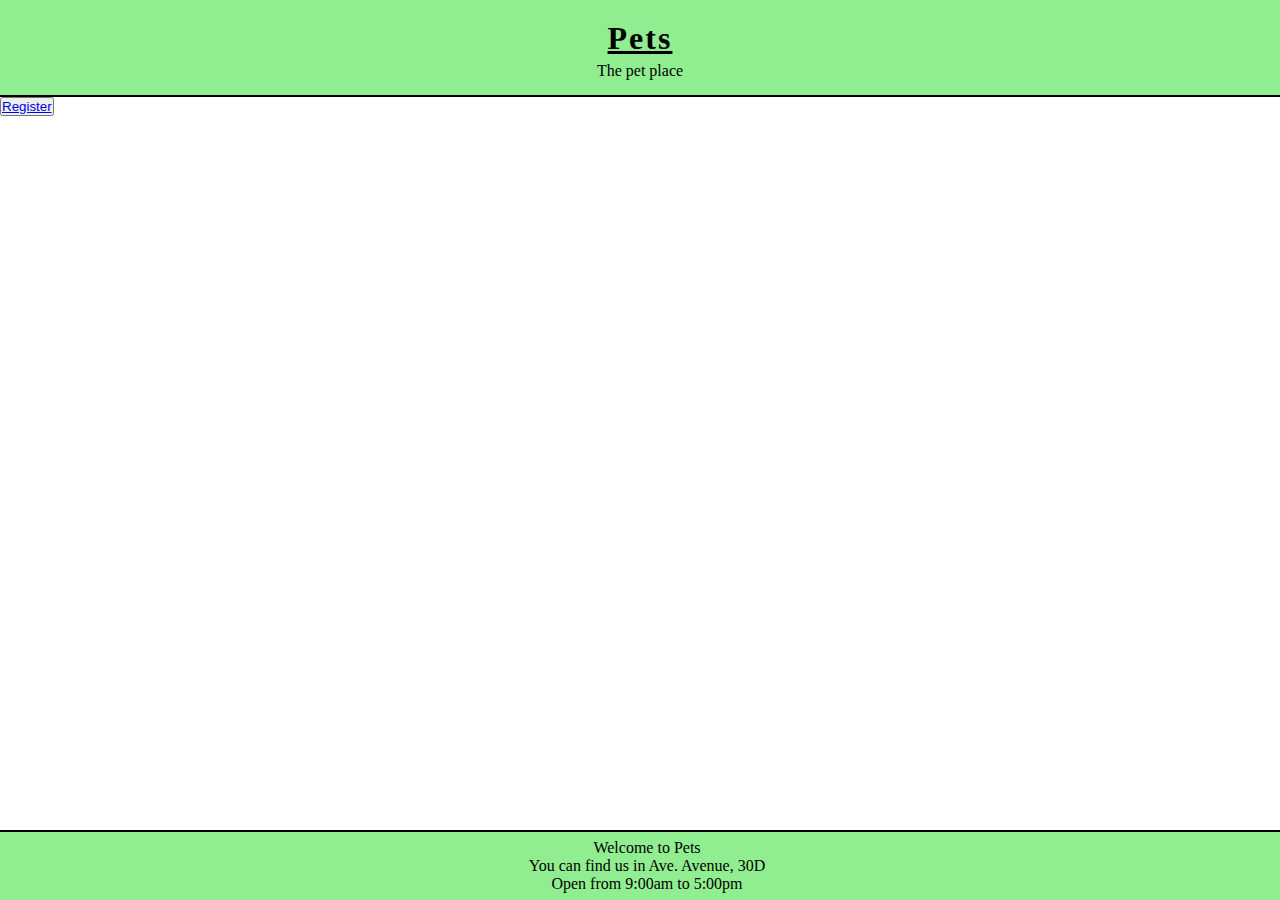
<file: session_1/index.html>
<!DOCTYPE html>
<html lang="en">
<head>
    <meta charset="UTF-8">
    <meta http-equiv="X-UA-Compatible" content="IE=edge">
    <meta name="viewport" content="width=device-width, initial-scale=1.0">
    <title>Pet salon</title>
    <link rel="stylesheet" href="static/style.css">
</head>
<body>
    <header>
        <h1>Pets</h1>
        <p>The pet place</p>
    </header>
    <main>
        <a href="register.html"><button>Register</a></button>
    </main>
    <footer>
        <div id="salon-information">
        </div>
    </footer>
    <script src="static/script/register.js"></script>
    <script src="static/script/displayInfo.js"></script>
</body>
</html>
</file>
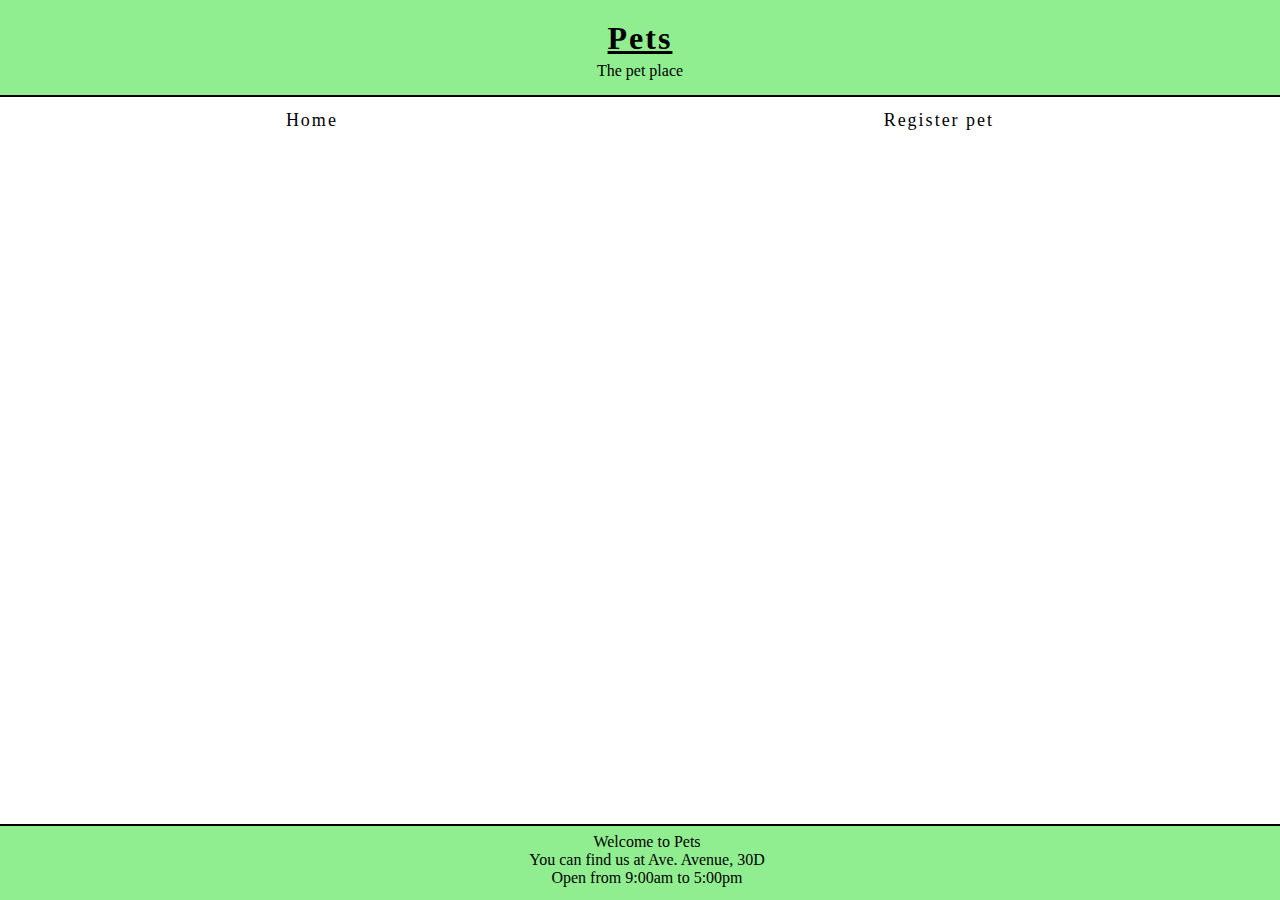
<file: session_2/index.html>
<!DOCTYPE html>
<html lang="en">
<head>
    <meta charset="UTF-8">
    <meta http-equiv="X-UA-Compatible" content="IE=edge">
    <meta name="viewport" content="width=device-width, initial-scale=1.0">
    <title>Pet salon</title>
    <link rel="stylesheet" href="static/style.css">
</head>
<body>
    <header>
        <h1>Pets</h1>
        <p>The pet place</p>
    </header>
    <main>
        <nav>
            <a href="index.html">Home</a>
            <a href="register.html">Register pet</a>
        </nav>
    </main>
    <footer>
        <div id="salon-information">
        </div>
    </footer>
    <script src="static/script/register.js"></script>
    <script src="static/script/displayInfo.js"></script>
</body>
</html>
</file>
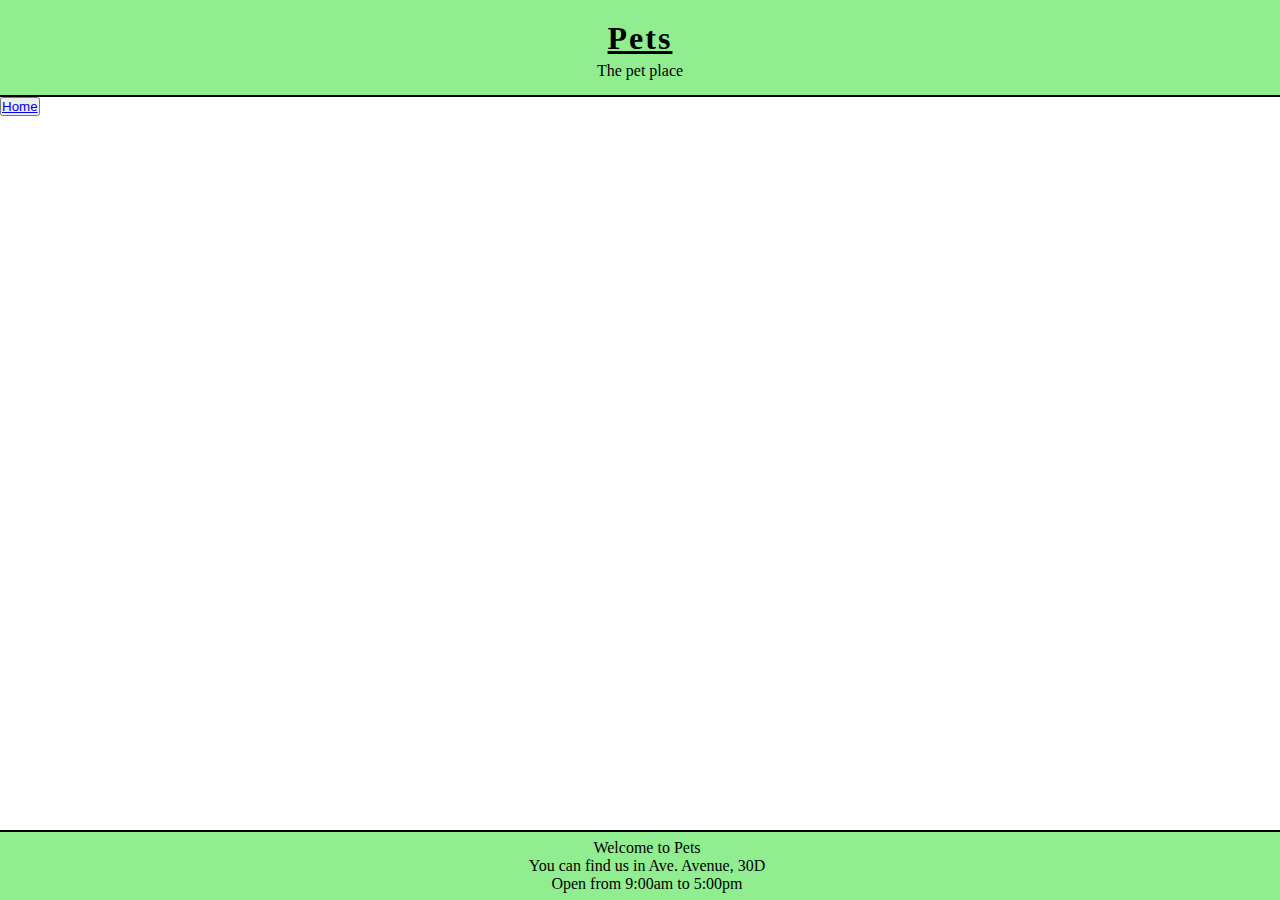
<file: session_1/register.html>
<!DOCTYPE html>
<html lang="en">
<head>
    <meta charset="UTF-8">
    <meta http-equiv="X-UA-Compatible" content="IE=edge">
    <meta name="viewport" content="width=device-width, initial-scale=1.0">
    <title>Register Pet</title>
    <link rel="stylesheet" href="static/style.css">
</head>
<body>
    <!-- name age gender breed service owner contact -->
    <header>
        <h1>Pets</h1>
        <p>The pet place</p>
    </header>
    <main>
        <a href="index.html"><button>Home</a></button>
    </main>
    <footer>
        <div id="salon-information">
        </div>
        <!-- <p>All the copyrights reserved &copy; 2022 Trey Schneider</p> -->
    </footer>
    <script src="static/script/register.js"></script>
    <script src="static/script/displayInfo.js"></script>
</body>
</html>
</file>
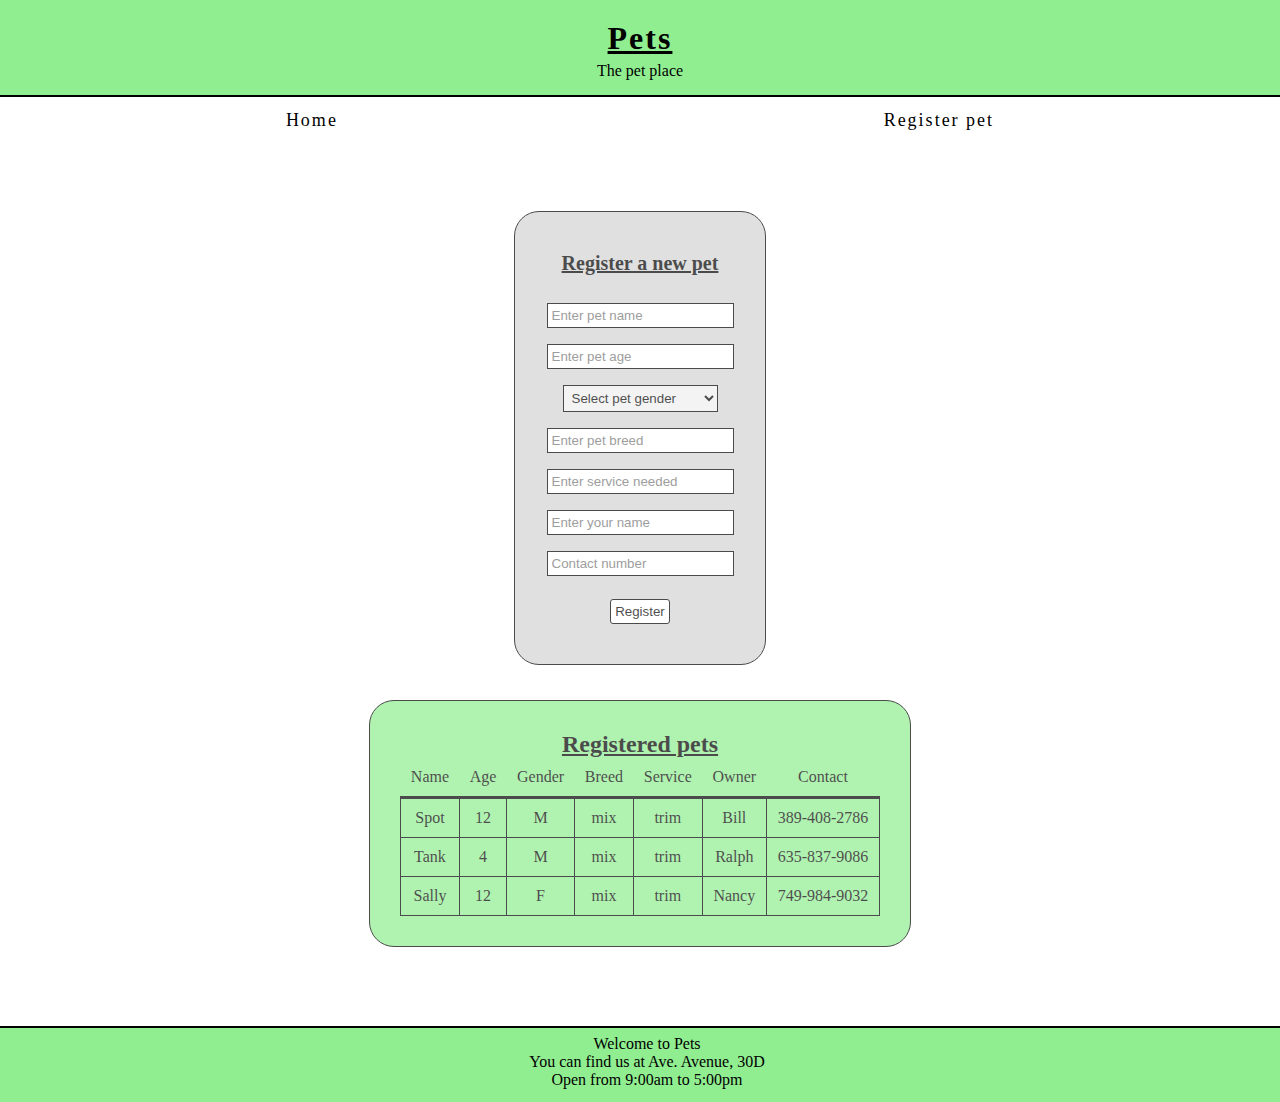
<file: session_2/register.html>
<!DOCTYPE html>
<html lang="en">
<head>
    <meta charset="UTF-8">
    <meta http-equiv="X-UA-Compatible" content="IE=edge">
    <meta name="viewport" content="width=device-width, initial-scale=1.0">
    <title>Register Pet</title>
    <link rel="stylesheet" href="static/style.css">
</head>
<body>
    <div id="page-container">
        <div id="content-wrap">
            <header>
                <h1>Pets</h1>
                <p>The pet place</p>
            </header>
            <main>
                <nav>
                    <a href="index.html">Home</a>
                    <a href="register.html">Register pet</a>
                </nav>
                <div class="flex-container">
                    <div class="input-container">
                        <h2>Register a new pet</h2>
                        <div class="form-control">
                            <input type="text" id="txt-petName" placeholder="Enter pet name">
                        </div>
                        <div class="form-control">
                            <input type="number" id="txt-petAge" placeholder="Enter pet age">
                        </div>
                        <div class="form-control">
                            <select name="Pets gender" id="txt-petGender">
                                <option value="" disabled selected>Select pet gender</option>
                                <option value="Male">Male</option>
                                <option value="Female">Female</option>
                            </select>
                        </div>
                        <div class="form-control">
                            <input type="text" id="txt-petBreed" placeholder="Enter pet breed">
                        </div>
                        <div class="form-control">
                            <input type="text" id="txt-petService" placeholder="Enter service needed">
                        </div>
                        <div class="form-control">
                            <input type="text" id="txt-petOwner" placeholder="Enter your name">
                        </div>
                        <div class="form-control">
                            <input type="text" id="txt-petContact" placeholder="Contact number">
                        </div>
                        <button onclick="register()">Register</button>
                    </div>
                </div>
                <div class="flex-container">
                    <div class="pets-list">
                        <h2 style="text-decoration: underline;">Registered pets</h2>
                        <table id="registered-pets">
                            <th>
                                <tr id="lables">
                                </tr>
                            </th>
                            <tbody id="table-info">
                                <!-- <tr>
                                    <td></td>
                                </tr> -->
                            </tbody>
                        </table>
                    </div>
                </div>
            </main>
        </div>
        <footer>
            <div id="salon-information">
            </div>
            <!-- <p>All the copyrights reserved &copy; 2022 Trey Schneider</p> -->
        </footer>
      </div>
    <!-- name age gender breed service owner contact -->
    <script src="static/script/register.js"></script>
    <script src="static/script/displayInfo.js"></script>
    <script>
        displayNames(salon.pets)
    </script>
</body>
</html>
</file>
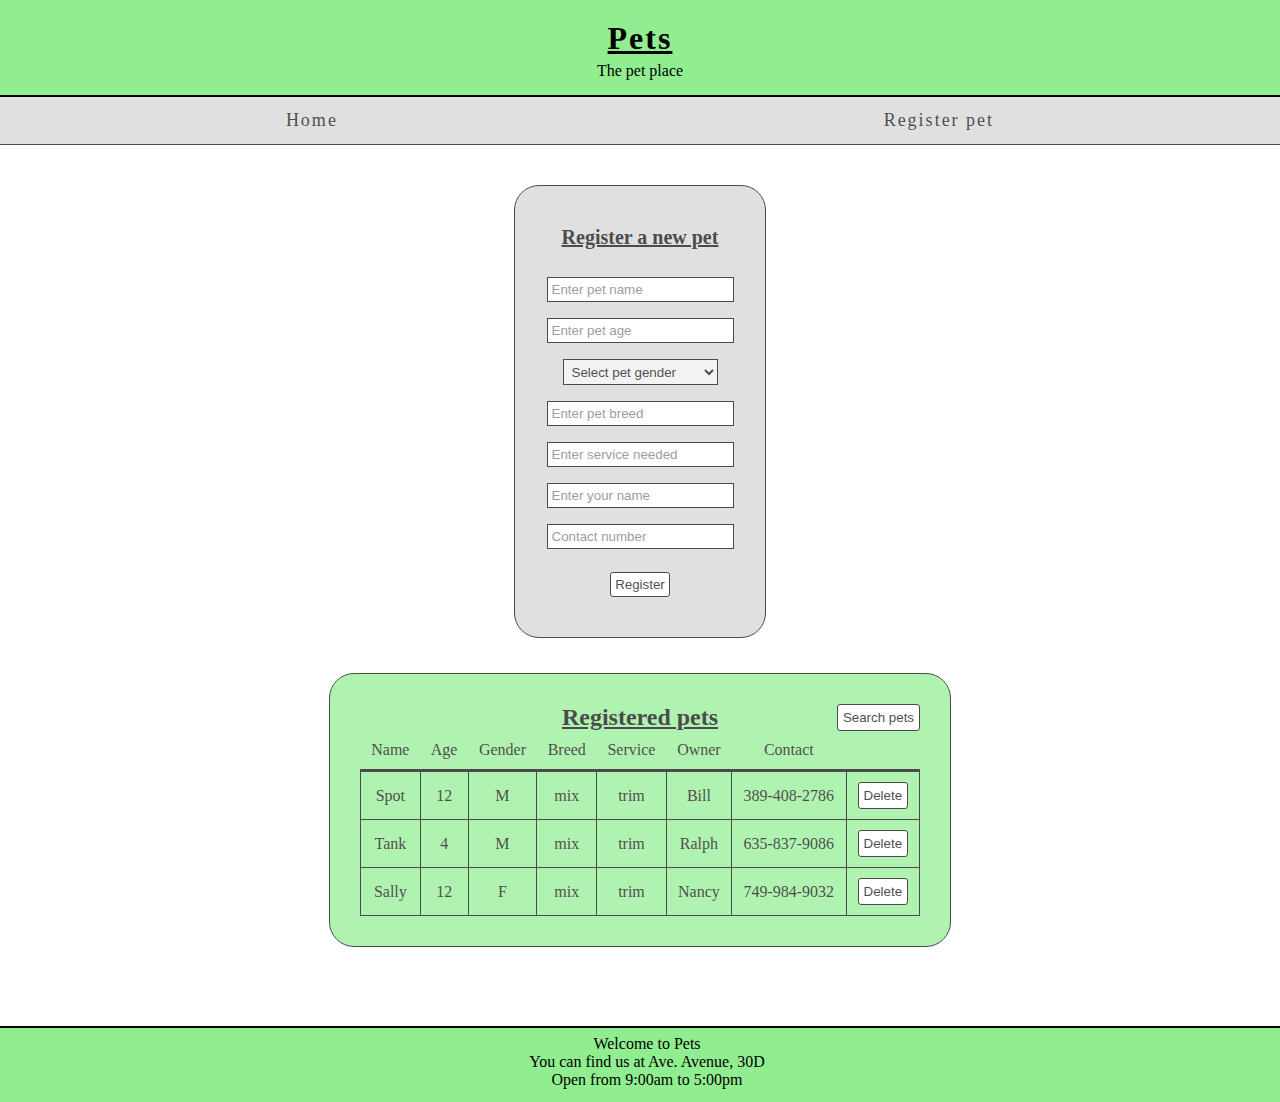
<file: session_4/register.html>
<!DOCTYPE html>
<html lang="en">
<head>
    <meta charset="UTF-8">
    <meta http-equiv="X-UA-Compatible" content="IE=edge">
    <meta name="viewport" content="width=device-width, initial-scale=1.0">
    <title>Register Pet</title>
    <link rel="stylesheet" href="static/style.css">
</head>
<body>
    <div id="page-container">
        <div id="content-wrap">
            <header>
                <h1>Pets</h1>
                <p>The pet place</p>
            </header>
            <main>
                <nav>
                    <a href="index.html">Home</a>
                    <a href="register.html">Register pet</a>
                </nav>
                <div class="flex-container">
                    <div class="input-container">
                        <h2>Register a new pet</h2>
                        <div class="form-control">
                            <input type="text" id="txt-petName" placeholder="Enter pet name">
                        </div>
                        <div class="form-control">
                            <input type="number" id="txt-petAge" placeholder="Enter pet age">
                        </div>
                        <div class="form-control">
                            <select name="Pets gender" id="txt-petGender">
                                <option value="" disabled selected>Select pet gender</option>
                                <option value="Male">Male</option>
                                <option value="Female">Female</option>
                            </select>
                        </div>
                        <div class="form-control">
                            <input type="text" id="txt-petBreed" placeholder="Enter pet breed">
                        </div>
                        <div class="form-control">
                            <input type="text" id="txt-petService" placeholder="Enter service needed">
                        </div>
                        <div class="form-control">
                            <input type="text" id="txt-petOwner" placeholder="Enter your name">
                        </div>
                        <div class="form-control">
                            <input type="text" id="txt-petContact" placeholder="Contact number">
                        </div>
                        <button onclick="register()">Register</button>
                    </div>
                </div>
                <div class="flex-container">
                    <div style="position: relative;" class="pets-list">
                        <div class="flex-table-head">
                            <h2 style="text-decoration: underline;">Registered pets</h2>
                            <button id="showPetsBtn" onclick="showSearch()">Search pets</button>
                        </div>
                        <div class="center-container">
                            <input style="display: none;" id="petSearch" onkeyup="searchPets()" type="text" placeholder="Enter pet name"><button onclick="clearSearch()" style="display: none;" id="petSearchClear">Clear</button>
                        </div>
                        <table id="registered-pets">
                            <th>
                                <tr id="lables">
                                </tr>
                            </th>
                            <tbody id="table-info">
                                <!-- <tr>
                                    <td></td>
                                </tr> -->
                            </tbody>
                        </table>
                    </div>
                </div>
            </main>
        </div>
        <footer>
            <div id="salon-information">
            </div>
            <!-- <p>All the copyrights reserved &copy; 2022 Trey Schneider</p> -->
        </footer>
      </div>
    <!-- name age gender breed service owner contact -->
    <script src="static/script/register.js"></script>
    <script src="static/script/displayInfo.js"></script>
    <script>
        displayNames(salon.pets)
    </script>
</body>
</html>
</file>
<file: session_1/static/style.css>
*{
    margin: 0;
    padding: 0;
}
header{
    background-color: lightgreen;
    text-align: center;
    padding: 15px;
    border-bottom: solid black 2px;
}
header h1{
    text-decoration: underline;
    padding: 5px;
    letter-spacing: 2px;
}
footer{
    bottom: 0%;
    position: absolute;
    background-color: lightgreen;
    width: 100%;
    text-align: center;
    border-top: solid black 2px;
    padding: 7px;
}
</file>
<file: session_2/static/style.css>
*{
    margin: 0;
    padding: 0;
}
html { 
    background: url(https://media.istockphoto.com/photos/spitz-having-rest-at-spa-with-cucumbers-on-eyes-picture-id1199449447?k=20&m=1199449447&s=612x612&w=0&h=SEUZFhaeqc9C8pjxUOK4-_XolY-HIrPQw-3PSnHSm-8=) no-repeat center center fixed; 
    -webkit-background-size: cover;
    -moz-background-size: cover;
    -o-background-size: cover;
    background-size: cover;
  }
header{
    background-color: lightgreen;
    text-align: center;
    padding: 15px;
    border-bottom: solid black 2px;
}
header h1{
    text-decoration: underline;
    padding: 5px;
    letter-spacing: 2px;
}
#page-container {
    position: relative;
    min-height: 100vh;
}

#content-wrap {
    padding-bottom: 120px;
}

#footer {
    position: absolute;
    bottom: 0;
    width: 100%;
    height: 2.5rem;
}
footer{
    bottom: 0;
    position: absolute;
    background-color: lightgreen;
    width: 100%;
    height: 60px;
    clear: both;
    text-align: center;
    border-top: solid black 2px;
    padding: 7px;
}
nav{
    display: flex;
    justify-content: space-around;
    padding: 13px 13px 60px 13px;
}
nav a{
    text-decoration: none;
    color: black;
    letter-spacing: 2px;
    font-size: 18px;
}
nav a:hover{
    text-decoration: underline;
}
.input-container{
    display: flex;
    flex-direction: column;
    align-items: center;
    padding: 40px;
    background-color: white;
    width: 170px;
    border: black 1px solid;
    border-radius: 25px;
    background-color: lightgrey;
    opacity: 70%;
}
.input-container h2{
    font-size: 20px;
    padding-bottom: 20px;
    text-decoration: underline;
}
.input-container button{
    background-color: white;
    border: black solid 1px;
    border-radius: 3px;
    padding: 4px;
    margin-top: 15px;
}
.input-container button:hover{
    background-color: lightgreen;
}
.form-control{
    padding: 8px;
}
.form-control input{
    border: black solid 1px;
    padding: 4px;
}
.flex-container{
    display: flex;
    justify-content: center;
    margin: 20px;
}
#txt-petGender{
    border: black solid 1px;
    width: 155px;
    height: 27px;
    padding: 4px;
}
.pets-list{
    display: flex;
    flex-direction: column;
    text-align: center;
    justify-content: center;
    margin: 15px;
    background-color: lightgreen;
    width: 480px;
    opacity: 70%;
    border: solid black 1px;
    border-radius: 25px;
    padding: 30px;
}
#registered-pets{
    border-collapse: collapse;
}
#lables td {
    padding: 10px;
    border-bottom: 3px solid black;
    text-align: center;
}
#table-info td{
    padding: 10px;
    border: solid 1px black;
}
.pets-list ul{
    list-style-type: none;
}
.pets-list li{
    padding: 10px;
}
#location:hover{
    text-decoration: underline;
    cursor: pointer;
}
</file>
<file: session_4/static/style.css>
*{
    margin: 0;
    padding: 0;
}
html { 
    background: url(https://media.istockphoto.com/photos/spitz-having-rest-at-spa-with-cucumbers-on-eyes-picture-id1199449447?k=20&m=1199449447&s=612x612&w=0&h=SEUZFhaeqc9C8pjxUOK4-_XolY-HIrPQw-3PSnHSm-8=) no-repeat center center fixed; 
    -webkit-background-size: cover;
    -moz-background-size: cover;
    -o-background-size: cover;
    background-size: cover;
  }
header{
    background-color: lightgreen;
    text-align: center;
    padding: 15px;
    border-bottom: solid black 2px;
}
header h1{
    text-decoration: underline;
    padding: 5px;
    letter-spacing: 2px;
}
#page-container {
    position: relative;
    min-height: 100vh;
}

#content-wrap {
    padding-bottom: 120px;
}

#footer {
    position: absolute;
    bottom: 0;
    width: 100%;
    height: 2.5rem;
}
footer{
    bottom: 0;
    position: absolute;
    background-color: lightgreen;
    width: 100%;
    height: 60px;
    clear: both;
    text-align: center;
    border-top: solid black 2px;
    padding: 7px;
}
nav{
    display: flex;
    justify-content: space-around;
    padding: 13px 13px 13px 13px;
    background-color: lightgrey;
    opacity: 70%;
    border-bottom: black solid 1px;
    margin-bottom: 40px;
}
nav a{
    text-decoration: none;
    color: black;
    letter-spacing: 2px;
    font-size: 18px;
}
nav a:hover{
    text-decoration: underline;
}
.input-container{
    display: flex;
    flex-direction: column;
    align-items: center;
    padding: 40px;
    background-color: white;
    width: 170px;
    border: black 1px solid;
    border-radius: 25px;
    background-color: lightgrey;
    opacity: 70%;
}
.input-container h2{
    font-size: 20px;
    padding-bottom: 20px;
    text-decoration: underline;
}
.input-container button{
    background-color: white;
    border: black solid 1px;
    border-radius: 3px;
    padding: 4px;
    margin-top: 15px;
}
.input-container button:hover{
    background-color: lightgreen;
}
.form-control{
    padding: 8px;
}
.form-control input{
    border: black solid 1px;
    padding: 4px;
}
.flex-container{
    display: flex;
    justify-content: center;
    margin: 20px;
}
#txt-petGender{
    border: black solid 1px;
    width: 155px;
    height: 26px;
    padding: 4px;
}
.pets-list{
    display: flex;
    flex-direction: column;
    text-align: center;
    justify-content: center;
    margin: 15px;
    background-color: lightgreen;
    width: 560px;
    opacity: 70%;
    border: solid black 1px;
    border-radius: 25px;
    padding: 30px;
}
#registered-pets{
    border-collapse: collapse;
}
#lables td{
    padding: 10px;
    border-bottom: 3px solid black;
    text-align: center;
}
#table-info td{
    padding: 10px;
    border: solid 1px black;
}
.pets-list ul{
    list-style-type: none;
}
.pets-list li{
    padding: 10px;
}
#location:hover{
    text-decoration: underline;
    cursor: pointer;
}
.del-arr-item{
    padding: 5px;
    border: 1px solid black;
    background-color: white;
    border-radius: 3px;
}
.flex-table-head{
    display: flex;
    flex-direction: column;
    justify-content: space-between;
}
.flex-table-head button{
    position: absolute;
    border: 1px solid black;
    background-color: white;
    border-radius: 3px;
    padding: 5px;
    right: 0;
    margin-right: 30px;
}
#petSearch{
    margin: 18px 0;
    width: 300px;
    padding: 5px;
}
#petSearchClear{
    margin: 18px 0;
    height: 30px;
    width: 50px;
    border: 1px solid black;
    background-color: white;
    border-radius: 3px;
}
.center-container{
    display: flex;
    flex-direction: row;
    justify-content: center;
}
</file>
